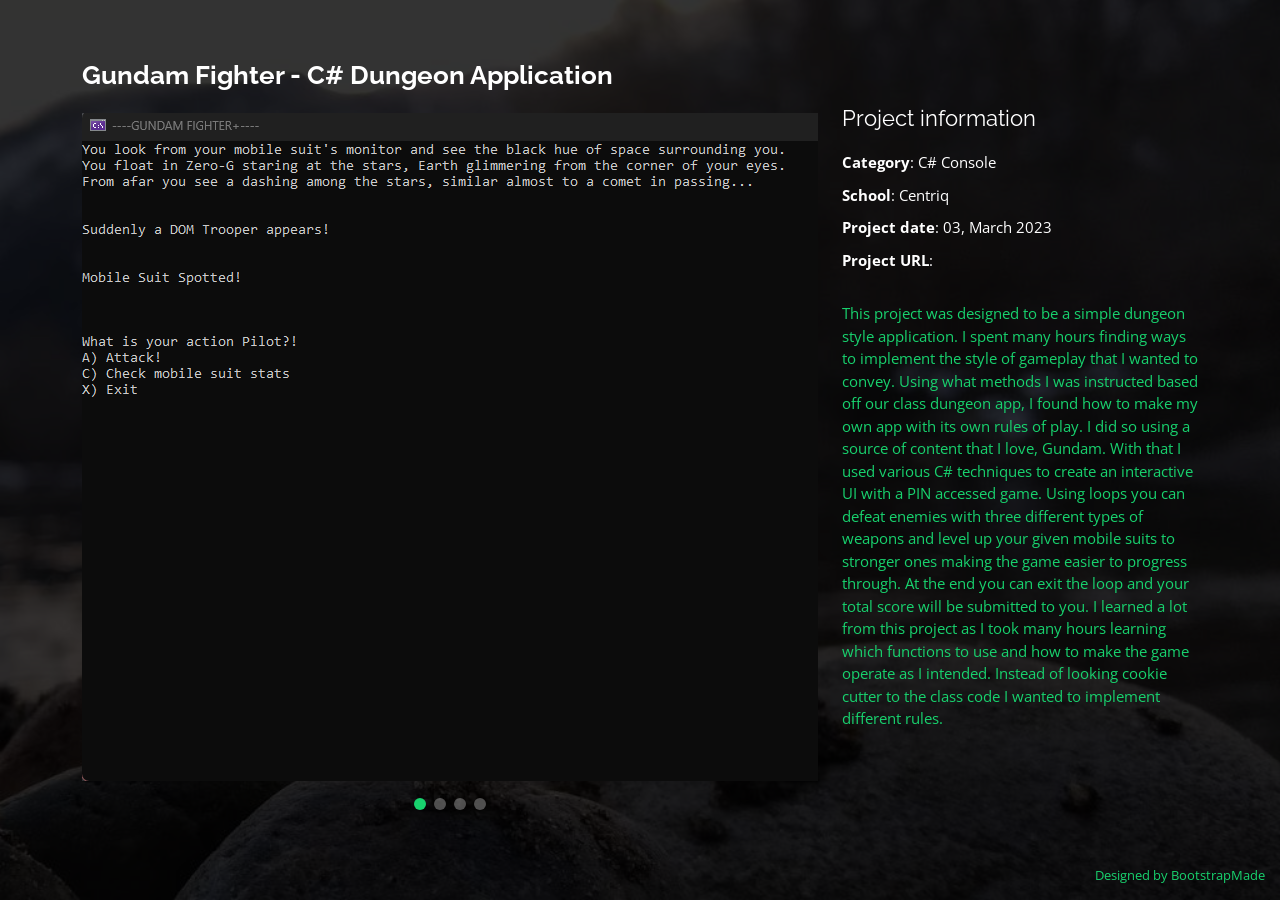
<file: PersonalSiteConversion/_Archive/portfolio-details.html>
<!DOCTYPE html>
<html lang="en">

<head>
  <meta charset="utf-8">
  <meta content="width=device-width, initial-scale=1.0" name="viewport">

  <title>Portfolio Details - Personal Bootstrap Template</title>
  <meta content="" name="description">
  <meta content="" name="keywords">

  <!-- Favicons -->
  <link href="assets/img/favicon.png" rel="icon">
  <link href="assets/img/apple-touch-icon.png" rel="apple-touch-icon">

  <!-- Google Fonts -->
  <link
    href="https://fonts.googleapis.com/css?family=Open+Sans:300,300i,400,400i,600,600i,700,700i|Raleway:300,300i,400,400i,500,500i,600,600i,700,700i|Poppins:300,300i,400,400i,500,500i,600,600i,700,700i"
    rel="stylesheet">

  <!-- Vendor CSS Files -->
  <link href="assets/vendor/bootstrap/css/bootstrap.min.css" rel="stylesheet">
  <link href="assets/vendor/bootstrap-icons/bootstrap-icons.css" rel="stylesheet">
  <link href="assets/vendor/boxicons/css/boxicons.min.css" rel="stylesheet">
  <link href="assets/vendor/glightbox/css/glightbox.min.css" rel="stylesheet">
  <link href="assets/vendor/remixicon/remixicon.css" rel="stylesheet">
  <link href="assets/vendor/swiper/swiper-bundle.min.css" rel="stylesheet">

  <!-- Template Main CSS File -->
  <link href="assets/css/style.css" rel="stylesheet">

  <!-- =======================================================
  * Template Name: Personal - v4.10.0
  * Template URL: https://bootstrapmade.com/personal-free-resume-bootstrap-template/
  * Author: BootstrapMade.com
  * License: https://bootstrapmade.com/license/
  ======================================================== -->
</head>

<body>

  <main id="main">

    <!-- ======= Portfolio Details ======= -->
    <div id="portfolio-details" class="portfolio-details">
      <div class="container">

        <div class="row">

          <div class="col-lg-8">
            <h2 class="portfolio-title">Gundam Fighter - C# Dungeon Application</h2>

            <div class="portfolio-details-slider swiper">
              <div class="swiper-wrapper align-items-center">

                <div class="swiper-slide">
                  <img src="assets/img/My Images/GUNDAM SCENE 1.png" alt="Dungeon menu">
                </div>

                <div class="swiper-slide">
                  <img src="assets/img/My Images/GUNDAM SCENE 2.png" alt="Dungeon menu">
                </div>

                <div class="swiper-slide">
                  <img src="assets/img/My Images/GUNDAM SCENE 3.png" alt="Dungeon menu">
                </div>

                <div class="swiper-slide">
                  <img src="assets/img/My Images/GUNDAM SCENE 4.png" alt="Dungeon menu">
                </div>

              </div>
              <div class="swiper-pagination"></div>
            </div>

          </div>

          <div class="col-lg-4 portfolio-info">
            <h3>Project information</h3>
            <ul>
              <li><strong>Category</strong>: C# Console </li>
              <li><strong>School</strong>: Centriq</li>
              <li><strong>Project date</strong>: 03, March 2023</li>
              <li><strong>Project URL</strong>: <a href=">https://github.com/SantiagoEfrain/GundamSolution"</a></li>
            </ul>

            <p>
              This project was designed to be a simple dungeon style application. I spent many hours finding ways to implement the style of gameplay that I
              wanted to convey. Using what methods I was instructed based off our class dungeon app, I found how to make my own app with its own rules of play. 
              I did so using a source of content that I love, Gundam. With that I used various C# techniques to create an interactive UI with a PIN accessed game.
              Using loops you can defeat enemies with three different types of weapons and level up your given mobile suits to stronger ones making the game easier 
              to progress through. At the end you can exit the loop and your total score will be submitted to you. I learned a lot from this project as I took many hours learning which functions to use and how to make the game operate as I intended. Instead of looking cookie cutter to the class code I wanted to implement different rules.
            </p>
          </div>

        </div>

      </div>
    </div><!-- End Portfolio Details -->

  </main><!-- End #main -->

  <div class="credits">
    <!-- All the links in the footer should remain intact. -->
    <!-- You can delete the links only if you purchased the pro version. -->
    <!-- Licensing information: https://bootstrapmade.com/license/ -->
    <!-- Purchase the pro version with working PHP/AJAX contact form: https://bootstrapmade.com/personal-free-resume-bootstrap-template/ -->
    Designed by <a href="https://bootstrapmade.com/">BootstrapMade</a>
  </div>

  <!-- Vendor JS Files -->
  <script src="assets/vendor/purecounter/purecounter_vanilla.js"></script>
  <script src="assets/vendor/bootstrap/js/bootstrap.bundle.min.js"></script>
  <script src="assets/vendor/glightbox/js/glightbox.min.js"></script>
  <script src="assets/vendor/isotope-layout/isotope.pkgd.min.js"></script>
  <script src="assets/vendor/swiper/swiper-bundle.min.js"></script>
  <script src="assets/vendor/waypoints/noframework.waypoints.js"></script>
  <script src="assets/vendor/php-email-form/validate.js"></script>

  <!-- Template Main JS File -->
  <script src="assets/js/main.js"></script>

</body>

</html>
</file>
<file: PersonalSiteConversion/_Archive/assets/css/style.css>
/**
* Template Name: Personal - v4.10.0
* Template URL: https://bootstrapmade.com/personal-free-resume-bootstrap-template/
* Author: BootstrapMade.com
* License: https://bootstrapmade.com/license/
*/

/*--------------------------------------------------------------
# General
--------------------------------------------------------------*/
body {
  font-family: "Open Sans", sans-serif;
  background-color: #040404;
  color: #fff;
  position: relative;
  background: transparent;
}

body::before {
  content: "";
  position: fixed;
  background: #040404 url("../img/My Images/washington\ 2.jpg ") top right no-repeat;
  background-size: cover;
  left: 0;
  right: 0;
  top: 0;
  height: 100vh;
  z-index: -1;
}

@media (min-width: 1024px) {
  body::before {
    background-attachment: fixed;
  }
}

a {
  color: #18d26e;
  text-decoration: none;
}

a:hover {
  color: #35e888;
  text-decoration: none;
}

h1,
h2,
h3,
h4,
h5,
h6 {
  font-family: "Raleway", sans-serif;
}

/*--------------------------------------------------------------
# Header
--------------------------------------------------------------*/
#header {
  transition: ease-in-out 0.3s;
  position: relative;
  height: 100vh;
  display: flex;
  align-items: center;
  z-index: 997;
  overflow-y: auto;
}

#header * {
  transition: ease-in-out 0.3s;
}

#header h1 {
  font-size: 48px;
  margin: 0;
  padding: 0;
  line-height: 1;
  font-weight: 700;
  font-family: "Poppins", sans-serif;
}

#header h1 a,
#header h1 a:hover {
  color: #fff;
  line-height: 1;
  display: inline-block;
}

#header h2 {
  font-size: 24px;
  margin-top: 20px;
  color: rgba(255, 255, 255, 0.8);
}

#header h2 span {
  color: #fff;
  border-bottom: 2px solid #18d26e;
  padding-bottom: 6px;
}

#header img {
  padding: 0;
  margin: 0;
}

#header .social-links {
  margin-top: 40px;
  display: flex;
}

#header .social-links a {
  font-size: 16px;
  display: flex;
  justify-content: center;
  align-items: center;
  background: rgba(255, 255, 255, 0.1);
  color: #fff;
  line-height: 1;
  margin-right: 8px;
  border-radius: 50%;
  width: 40px;
  height: 40px;
}

#header .social-links a:hover {
  background: #18d26e;
}

@media (max-width: 992px) {
  #header h1 {
    font-size: 36px;
  }

  #header h2 {
    font-size: 20px;
    line-height: 30px;
  }

  #header .social-links {
    margin-top: 15px;
  }

  #header .container {
    display: flex;
    flex-direction: column;
    align-items: center;
  }
}

/* Header Top */
#header.header-top {
  height: 80px;
  position: fixed;
  left: 0;
  top: 0;
  right: 0;
  background: rgba(0, 0, 0, 0.9);
}

#header.header-top .social-links,
#header.header-top h2 {
  display: none;
}

#header.header-top h1 {
  margin-right: auto;
  font-size: 36px;
}

#header.header-top .container {
  display: flex;
  align-items: center;
}

#header.header-top .navbar {
  margin: 0;
}

@media (max-width: 768px) {
  #header.header-top {
    height: 60px;
  }

  #header.header-top h1 {
    font-size: 26px;
  }
}

/*--------------------------------------------------------------
# Navigation Menu
--------------------------------------------------------------*/
/**
* Desktop Navigation 
*/
.navbar {
  padding: 0;
  margin-top: 35px;
}

.navbar ul {
  margin: 0;
  padding: 0;
  display: flex;
  list-style: none;
  align-items: center;
}

.navbar li {
  position: relative;
}

.navbar li+li {
  margin-left: 30px;
}

.navbar a,
.navbar a:focus {
  display: flex;
  align-items: center;
  justify-content: space-between;
  padding: 0;
  font-family: "Poppins", sans-serif;
  font-size: 16px;
  font-weight: 400;
  color: rgba(255, 255, 255, 0.7);
  white-space: nowrap;
  transition: 0.3s;
}

.navbar a i,
.navbar a:focus i {
  font-size: 12px;
  line-height: 0;
  margin-left: 5px;
}

.navbar a:before {
  content: "";
  position: absolute;
  width: 0;
  height: 2px;
  bottom: -4px;
  left: 0;
  background-color: #18d26e;
  visibility: hidden;
  width: 0px;
  transition: all 0.3s ease-in-out 0s;
}

.navbar a:hover:before,
.navbar li:hover>a:before,
.navbar .active:before {
  visibility: visible;
  width: 25px;
}

.navbar a:hover,
.navbar .active,
.navbar .active:focus,
.navbar li:hover>a {
  color: #fff;
}

/**
* Mobile Navigation 
*/
.mobile-nav-toggle {
  color: #fff;
  font-size: 28px;
  cursor: pointer;
  display: none;
  line-height: 0;
  transition: 0.5s;
  position: fixed;
  right: 15px;
  top: 15px;
}

@media (max-width: 991px) {
  .mobile-nav-toggle {
    display: block;
  }

  .navbar ul {
    display: none;
  }
}

.navbar-mobile {
  position: fixed;
  overflow: hidden;
  top: 0;
  right: 0;
  left: 0;
  bottom: 0;
  background: rgba(0, 0, 0, 0.9);
  transition: 0.3s;
  z-index: 999;
  margin-top: 0;
}

.navbar-mobile .mobile-nav-toggle {
  position: absolute;
  top: 15px;
  right: 15px;
}

.navbar-mobile ul {
  display: block;
  position: absolute;
  top: 55px;
  right: 15px;
  bottom: 45px;
  left: 15px;
  padding: 10px 0;
  overflow-y: auto;
  transition: 0.3s;
  border: 2px solid rgba(255, 255, 255, 0.2);
}

.navbar-mobile li {
  padding: 12px 20px;
}

.navbar-mobile li+li {
  margin: 0;
}

.navbar-mobile a,
.navbar-mobile a:focus {
  font-size: 16px;
  position: relative;
}

/*--------------------------------------------------------------
# Sections General
--------------------------------------------------------------*/
section {
  overflow: hidden;
  position: absolute;
  width: 100%;
  top: 140px;
  bottom: 100%;
  opacity: 0;
  transition: ease-in-out 0.4s;
  z-index: 2;
}

section.section-show {
  top: 100px;
  bottom: auto;
  opacity: 1;
  padding-bottom: 45px;
}

section .container {
  background: rgba(0, 0, 0, 0.9);
  padding: 30px;
}

@media (max-width: 768px) {
  section {
    top: 120px;
  }

  section.section-show {
    top: 80px;
  }
}

.section-title h2 {
  font-size: 14px;
  font-weight: 500;
  padding: 0;
  line-height: 1px;
  margin: 0 0 20px 0;
  letter-spacing: 2px;
  text-transform: uppercase;
  color: #aaaaaa;
  font-family: "Poppins", sans-serif;
}

.section-title h2::after {
  content: "";
  width: 120px;
  height: 1px;
  display: inline-block;
  background: #4ceb95;
  margin: 4px 10px;
}

.section-title p {
  margin: 0;
  margin: -15px 0 15px 0;
  font-size: 36px;
  font-weight: 700;
  text-transform: uppercase;
  font-family: "Poppins", sans-serif;
  color: #fff;
}

/*--------------------------------------------------------------
# About
--------------------------------------------------------------*/
.about-me .content h3 {
  font-weight: 700;
  font-size: 26px;
  color: #18d26e;
}

.about-me .content ul {
  list-style: none;
  padding: 0;
}

.about-me .content ul li {
  margin-bottom: 20px;
  display: flex;
  align-items: center;
}

.about-me .content ul strong {
  margin-right: 10px;
}

.about-me .content ul i {
  font-size: 16px;
  margin-right: 5px;
  color: #18d26e;
  line-height: 0;
}

.about-me .content p:last-child {
  margin-bottom: 0;
}

/*--------------------------------------------------------------
# Counts
--------------------------------------------------------------*/
.counts {
  padding: 70px 0 60px;
}

.counts .count-box {
  padding: 30px 30px 25px 30px;
  width: 100%;
  position: relative;
  text-align: center;
  background: rgba(255, 255, 255, 0.08);
}

.counts .count-box i {
  position: absolute;
  top: -25px;
  left: 50%;
  transform: translateX(-50%);
  font-size: 24px;
  background: rgba(255, 255, 255, 0.1);
  padding: 12px;
  color: #18d26e;
  border-radius: 50px;
  line-height: 0;
}

.counts .count-box span {
  font-size: 36px;
  display: block;
  font-weight: 600;
  color: #fff;
}

.counts .count-box p {
  padding: 0;
  margin: 0;
  font-family: "Raleway", sans-serif;
  font-size: 14px;
}

/*--------------------------------------------------------------
# Skills
--------------------------------------------------------------*/
.skills .progress {
  height: 60px;
  display: block;
  background: none;
  border-radius: 0;
}

.skills .progress .skill {
  padding: 10px 0;
  margin: 0;
  text-transform: uppercase;
  display: block;
  font-weight: 600;
  font-family: "Poppins", sans-serif;
  color: #fff;
}

.skills .progress .skill .val {
  float: right;
  font-style: normal;
}

.skills .progress-bar-wrap {
  background: rgba(255, 255, 255, 0.2);
}

.skills .progress-bar {
  width: 1px;
  height: 10px;
  transition: 0.9s;
  background-color: #18d26e;
}

/*--------------------------------------------------------------
# Interests
--------------------------------------------------------------*/
.interests .icon-box {
  display: flex;
  align-items: center;
  padding: 20px;
  background: rgba(255, 255, 255, 0.08);
  transition: ease-in-out 0.3s;
}

.interests .icon-box i {
  font-size: 32px;
  padding-right: 10px;
  line-height: 1;
}

.interests .icon-box h3 {
  font-weight: 700;
  margin: 0;
  padding: 0;
  line-height: 1;
  font-size: 16px;
  color: #fff;
}

.interests .icon-box:hover {
  background: rgba(255, 255, 255, 0.12);
}

/*--------------------------------------------------------------
# Testimonials
--------------------------------------------------------------*/
.testimonials .testimonials-carousel,
.testimonials .testimonials-slider {
  overflow: hidden;
}

.testimonials .testimonial-item {
  box-sizing: content-box;
  min-height: 320px;
}

.testimonials .testimonial-item .testimonial-img {
  width: 90px;
  border-radius: 50%;
  margin: -40px 0 0 40px;
  position: relative;
  z-index: 2;
  border: 6px solid rgba(255, 255, 255, 0.12);
}

.testimonials .testimonial-item h3 {
  font-size: 18px;
  font-weight: bold;
  margin: 10px 0 5px 45px;
  color: #fff;
}

.testimonials .testimonial-item h4 {
  font-size: 14px;
  color: #999;
  margin: 0 0 0 45px;
}

.testimonials .testimonial-item .quote-icon-left,
.testimonials .testimonial-item .quote-icon-right {
  color: rgba(255, 255, 255, 0.25);
  font-size: 26px;
}

.testimonials .testimonial-item .quote-icon-left {
  display: inline-block;
  left: -5px;
  position: relative;
}

.testimonials .testimonial-item .quote-icon-right {
  display: inline-block;
  right: -5px;
  position: relative;
  top: 10px;
}

.testimonials .testimonial-item p {
  font-style: italic;
  margin: 0 15px 0 15px;
  padding: 20px 20px 60px 20px;
  background: rgba(255, 255, 255, 0.1);
  position: relative;
  border-radius: 6px;
  position: relative;
  z-index: 1;
}

.testimonials .swiper-pagination {
  margin-top: 20px;
  position: relative;
}

.testimonials .swiper-pagination .swiper-pagination-bullet {
  width: 12px;
  height: 12px;
  opacity: 1;
  background-color: rgba(255, 255, 255, 0.3);
}

.testimonials .swiper-pagination .swiper-pagination-bullet-active {
  background-color: #18d26e;
}

/*--------------------------------------------------------------
# Resume
--------------------------------------------------------------*/
.resume .resume-title {
  font-size: 26px;
  font-weight: 700;
  margin-top: 20px;
  margin-bottom: 20px;
  color: #fff;
}

.resume .resume-item {
  padding: 0 0 20px 20px;
  margin-top: -2px;
  border-left: 2px solid rgba(255, 255, 255, 0.2);
  position: relative;
}

.resume .resume-item h4 {
  line-height: 18px;
  font-size: 18px;
  font-weight: 600;
  text-transform: uppercase;
  font-family: "Poppins", sans-serif;
  color: #18d26e;
  margin-bottom: 10px;
}

.resume .resume-item h5 {
  font-size: 16px;
  background: rgba(255, 255, 255, 0.15);
  padding: 5px 15px;
  display: inline-block;
  font-weight: 600;
  margin-bottom: 10px;
}

.resume .resume-item ul {
  padding-left: 20px;
}

.resume .resume-item ul li {
  padding-bottom: 10px;
}

.resume .resume-item:last-child {
  padding-bottom: 0;
}

.resume .resume-item::before {
  content: "";
  position: absolute;
  width: 16px;
  height: 16px;
  border-radius: 50px;
  left: -9px;
  top: 0;
  background: #18d26e;
  border: 2px solid #18d26e;
}

/*--------------------------------------------------------------
# Links
--------------------------------------------------------------*/
.links .icon-box {
  text-align: center;
  background: rgba(204, 204, 204, 0.1);
  padding: 80px 20px;
  transition: all ease-in-out 0.3s;
}

.links .icon-box .icon {
  margin: 0 auto;
  width: 64px;
  height: 64px;
  background: #18d26e;
  border-radius: 5px;
  transition: all 0.3s ease-out 0s;
  display: flex;
  align-items: center;
  justify-content: center;
  margin-bottom: 20px;
  transform-style: preserve-3d;
}

.links .icon-box .icon i {
  color: #fff;
  font-size: 28px;
}

.links .icon-box .icon::before {
  position: absolute;
  content: "";
  left: -8px;
  top: -8px;
  height: 100%;
  width: 100%;
  background: rgba(255, 255, 255, 0.15);
  border-radius: 5px;
  transition: all 0.3s ease-out 0s;
  transform: translateZ(-1px);
}

.links .icon-box h4 {
  font-weight: 700;
  margin-bottom: 15px;
  font-size: 24px;
}

.links .icon-box h4 a {
  color: #fff;
}

.links .icon-box p {
  line-height: 24px;
  font-size: 14px;
  margin-bottom: 0;
}

.links .icon-box:hover {
  background: #18d26e;
  border-color: #18d26e;
}

.links .icon-box:hover .icon {
  background: #fff;
}

.links .icon-box:hover .icon i {
  color: #18d26e;
}

.links .icon-box:hover .icon::before {
  background: #35e888;
}

.links .icon-box:hover h4 a,
.links .icon-box:hover p {
  color: #fff;
}

/*--------------------------------------------------------------
# Portfolio
--------------------------------------------------------------*/
.portfolio .portfolio-item {
  margin-bottom: 30px;
}

.portfolio #portfolio-flters {
  padding: 0;
  margin: 0 auto 15px auto;
  list-style: none;
  text-align: center;
  border-radius: 50px;
  padding: 2px 15px;
}

.portfolio #portfolio-flters li {
  cursor: pointer;
  display: inline-block;
  padding: 8px 16px 10px 16px;
  font-size: 14px;
  font-weight: 600;
  line-height: 1;
  text-transform: uppercase;
  color: #fff;
  background: rgba(255, 255, 255, 0.1);
  margin: 0 3px 10px 3px;
  transition: all 0.3s ease-in-out;
  border-radius: 4px;
}

.portfolio #portfolio-flters li:hover,
.portfolio #portfolio-flters li.filter-active {
  background: #18d26e;
}

.portfolio #portfolio-flters li:last-child {
  margin-right: 0;
}

.portfolio .portfolio-wrap {
  transition: 0.3s;
  position: relative;
  overflow: hidden;
  z-index: 1;
  background: rgba(0, 0, 0, 0.6);
}

.portfolio .portfolio-wrap::before {
  content: "";
  background: rgba(0, 0, 0, 0.6);
  position: absolute;
  left: 30px;
  right: 30px;
  top: 30px;
  bottom: 30px;
  transition: all ease-in-out 0.3s;
  z-index: 2;
  opacity: 0;
}

.portfolio .portfolio-wrap .portfolio-info {
  opacity: 0;
  position: absolute;
  top: 0;
  left: 0;
  right: 0;
  bottom: 0;
  text-align: center;
  z-index: 3;
  transition: all ease-in-out 0.3s;
  display: flex;
  flex-direction: column;
  justify-content: center;
  align-items: center;
}

.portfolio .portfolio-wrap .portfolio-info::before {
  display: block;
  content: "";
  width: 48px;
  height: 48px;
  position: absolute;
  top: 35px;
  left: 35px;
  border-top: 3px solid #fff;
  border-left: 3px solid #fff;
  transition: all 0.5s ease 0s;
  z-index: 9994;
}

.portfolio .portfolio-wrap .portfolio-info::after {
  display: block;
  content: "";
  width: 48px;
  height: 48px;
  position: absolute;
  bottom: 35px;
  right: 35px;
  border-bottom: 3px solid #fff;
  border-right: 3px solid #fff;
  transition: all 0.5s ease 0s;
  z-index: 9994;
}

.portfolio .portfolio-wrap .portfolio-info h4 {
  font-size: 20px;
  color: #fff;
  font-weight: 600;
}

.portfolio .portfolio-wrap .portfolio-info p {
  color: #ffffff;
  font-size: 14px;
  text-transform: uppercase;
  padding: 0;
  margin: 0;
}

.portfolio .portfolio-wrap .portfolio-links {
  text-align: center;
  z-index: 4;
}

.portfolio .portfolio-wrap .portfolio-links a {
  color: #fff;
  margin: 0 2px;
  font-size: 28px;
  display: inline-block;
  transition: 0.3s;
}

.portfolio .portfolio-wrap .portfolio-links a:hover {
  color: #63eda3;
}

.portfolio .portfolio-wrap:hover::before {
  top: 0;
  left: 0;
  right: 0;
  bottom: 0;
  opacity: 1;
}

.portfolio .portfolio-wrap:hover .portfolio-info {
  opacity: 1;
}

.portfolio .portfolio-wrap:hover .portfolio-info::before {
  top: 15px;
  left: 15px;
}

.portfolio .portfolio-wrap:hover .portfolio-info::after {
  bottom: 15px;
  right: 15px;
}

/*--------------------------------------------------------------
# Portfolio Details
--------------------------------------------------------------*/
.portfolio-details {
  padding-top: 40px;
  background: rgba(0, 0, 0, 0.8);
  position: fixed;
  left: 0;
  right: 0;
  top: 0;
  bottom: 0;
  overflow-y: auto;
}

.portfolio-details .container {
  padding-top: 20px;
  padding-bottom: 40px;
}

.portfolio-details .portfolio-title {
  font-size: 26px;
  font-weight: 700;
  margin-bottom: 20px;
}

.portfolio-details .portfolio-info {
  padding-top: 45px;
}

.portfolio-details .portfolio-info h3 {
  font-size: 22px;
  font-weight: 400;
  margin-bottom: 20px;
}

.portfolio-details .portfolio-info ul {
  list-style: none;
  padding: 0;
  font-size: 15px;
}

.portfolio-details .portfolio-info ul li+li {
  margin-top: 10px;
}

.portfolio-details .portfolio-info p {
  font-size: 15px;
  padding: 15px 0 0 0;
}

@media (max-width: 992px) {
  .portfolio-details .portfolio-info {
    padding-top: 20px;
  }
}

.portfolio-details .swiper-pagination {
  margin-top: 20px;
  position: relative;
}

.portfolio-details .swiper-pagination .swiper-pagination-bullet {
  width: 12px;
  height: 12px;
  opacity: 1;
  background-color: rgba(255, 255, 255, 0.3);
}

.portfolio-details .swiper-pagination .swiper-pagination-bullet-active {
  background-color: #18d26e;
}

/*--------------------------------------------------------------
# Contact
--------------------------------------------------------------*/
.contact .info-box {
  color: #444444;
  padding: 20px;
  width: 100%;
  background: rgba(255, 255, 255, 0.08);
}

.contact .info-box i.bx {
  font-size: 24px;
  color: #18d26e;
  border-radius: 50%;
  padding: 14px;
  float: left;
  background: rgba(255, 255, 255, 0.1);
}

.contact .info-box h3 {
  font-size: 20px;
  color: rgba(255, 255, 255, 0.5);
  font-weight: 700;
  margin: 10px 0 8px 68px;
}

.contact .info-box p {
  padding: 0;
  color: #fff;
  line-height: 24px;
  font-size: 14px;
  margin: 0 0 0 68px;
}

.contact .info-box .social-links {
  margin: 5px 0 0 68px;
  display: flex;
}

.contact .info-box .social-links a {
  font-size: 18px;
  display: inline-block;
  color: #fff;
  line-height: 1;
  margin-right: 12px;
  transition: 0.3s;
}

.contact .info-box .social-links a:hover {
  color: #18d26e;
}

.contact .php-email-form {
  padding: 30px;
  background: rgba(255, 255, 255, 0.08);
}

.contact .php-email-form .error-message {
  display: none;
  background: rgba(255, 255, 255, 0.08);
  background: #ed3c0d;
  text-align: left;
  padding: 15px;
  font-weight: 600;
}

.contact .php-email-form .error-message br+br {
  margin-top: 25px;
}

.contact .php-email-form .sent-message {
  display: none;
  background: rgba(255, 255, 255, 0.08);
  background: #18d26e;
  text-align: center;
  padding: 15px;
  font-weight: 600;
}

.contact .php-email-form .loading {
  display: none;
  background: rgba(255, 255, 255, 0.08);
  text-align: center;
  padding: 15px;
}

.contact .php-email-form .loading:before {
  content: "";
  display: inline-block;
  border-radius: 50%;
  width: 24px;
  height: 24px;
  margin: 0 10px -6px 0;
  border: 3px solid #18d26e;
  border-top-color: #eee;
  -webkit-animation: animate-loading 1s linear infinite;
  animation: animate-loading 1s linear infinite;
}

.contact .php-email-form input,
.contact .php-email-form textarea {
  border-radius: 0;
  box-shadow: none;
  font-size: 14px;
  background: rgba(255, 255, 255, 0.08);
  border: 0;
  transition: 0.3s;
  color: #fff;
}

.contact .php-email-form input:focus,
.contact .php-email-form textarea:focus {
  background-color: rgba(255, 255, 255, 0.11);
}

.contact .php-email-form input::-moz-placeholder,
.contact .php-email-form textarea::-moz-placeholder {
  color: rgba(255, 255, 255, 0.3);
  opacity: 1;
}

.contact .php-email-form input::placeholder,
.contact .php-email-form textarea::placeholder {
  color: rgba(255, 255, 255, 0.3);
  opacity: 1;
}

.contact .php-email-form input {
  padding: 10px 15px;
}

.contact .php-email-form textarea {
  padding: 12px 15px;
}

.contact .php-email-form button[type=submit] {
  background: #18d26e;
  border: 0;
  padding: 10px 30px;
  color: #fff;
  transition: 0.4s;
  border-radius: 4px;
}

.contact .php-email-form button[type=submit]:hover {
  background: #15bb62;
}

@-webkit-keyframes animate-loading {
  0% {
    transform: rotate(0deg);
  }

  100% {
    transform: rotate(360deg);
  }
}

@keyframes animate-loading {
  0% {
    transform: rotate(0deg);
  }

  100% {
    transform: rotate(360deg);
  }
}

/*--------------------------------------------------------------
# Credits
--------------------------------------------------------------*/
.credits {
  position: fixed;
  right: 0;
  left: 0;
  bottom: 0;
  padding: 15px;
  text-align: right;
  font-size: 13px;
  color: #fff;
  z-index: 999999;
}

@media (max-width: 992px) {
  .credits {
    text-align: center;
    padding: 10px;
    background: rgba(0, 0, 0, 0.8);
  }
}

.credits a {
  color: #18d26e;
  transition: 0.3s;
}

.credits a:hover {
  color: #fff;
}

/* ---------------------------------------
                  Classmates
-----------------------------------------*/

article.classGallery {
  background-color: rgba(232, 229, 220, 0.5);
}
.classGallery .image{
  min-height: 300px;
  background-color: (rgba(255, 255, 255, 0.75));
  position: relative;
  border-radius: 5px;
}
.image h3 {
  padding: 0.5em;
  font-size: 1.25em;
  margin-bottom: 0;
}

div.info{
  background-color: rgba(20, 20, 20, 0.85);
  overflow: hidden;
  color: white;
  border-radius: 5px;
  position: absolute;
  bottom: 0;
  left: 0;
  right: 0;
  transition: 0.5s;
  height: 0;
}

.info.visible {
  height: 100%;
  padding: 5px;
  
}
</file>
